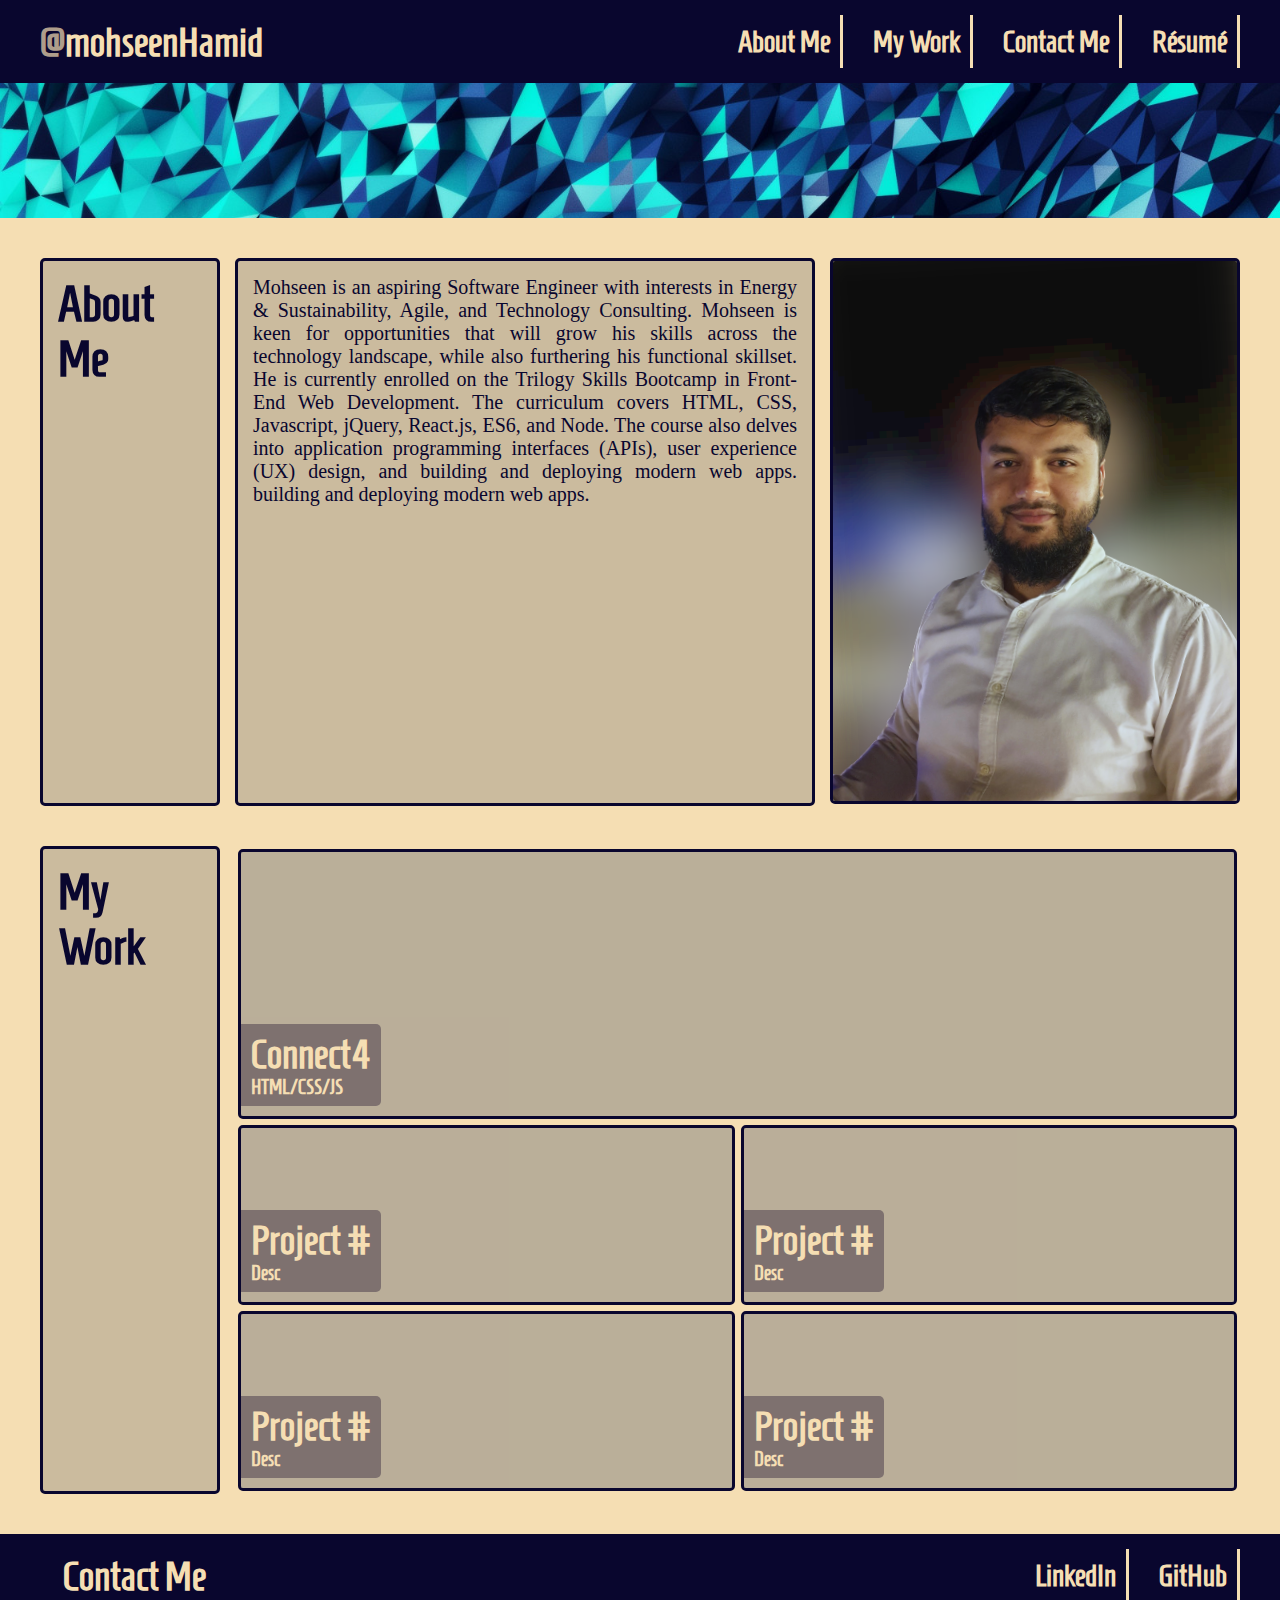
<file: index.html>
<!DOCTYPE html>
<html lang="en-gb">
	<head>
		<meta charset="UTF-8" />
		<link rel="stylesheet" href="./styles.css" />
		<link
			rel="stylesheet"
			href="https://fonts.googleapis.com/css?family=Homenaje"
		/>

		<title>myPortfolio</title>
	</head>

	<body>
		<div id="page">
			<header>
				<div class="hf-title-container">
					<h2 class="hf-heading"><span id="at">@</span>mohseenHamid</h2>
				</div>
				<!-- Nav items link to the respective articles in the main section of the page -->
				<nav>
					<a class="nav-item" href="#about-me"><h3>About Me</h3></a>
					<a class="nav-item" href="#my-work"><h3>My Work</h3></a>
					<a class="nav-item" href="#contact"><h3>Contact Me</h3></a>
					<a class="nav-item" href="" target="_blank"><h3>Résumé</h3></a>
				</nav>
			</header>

			<!-- hero banner -->
			<div>
				<figure id="hero-banner"></figure>
			</div>

			<main>
				<!-- section 1 - About Me -->
				<section class="page-section" id="about-me">
					<aside class="aside-container">
						<h1 class="aside-title">About Me</h1>
					</aside>
					<article id="about-me-para">
						<p>
							Mohseen is an aspiring Software Engineer with interests in Energy
							& Sustainability, Agile, and Technology Consulting. Mohseen is
							keen for opportunities that will grow his skills across the
							technology landscape, while also furthering his functional
							skillset. He is currently enrolled on the Trilogy Skills Bootcamp
							in Front-End Web Development. The curriculum covers HTML, CSS,
							Javascript, jQuery, React.js, ES6, and Node. The course also
							delves into application programming interfaces (APIs), user
							experience (UX) design, and building and deploying modern web
							apps. building and deploying modern web apps.
						</p>
					</article>
					<div>
						<img
							id="profile-pic"
							src="./images/profile-pic.png"
							alt="profile pic"
						/>
					</div>
				</section>

				<!-- section 2 - My Work -->
				<section class="page-section" id="my-work">
					<aside class="aside-container">
						<h1 class="aside-title">My Work</h1>
					</aside>

					<!-- project tiles grid -->
					<section id="project-grid">
						<div class="tile-wrap" id="large-tile">
							<a
								href="https://mohseenhamid.github.io/connect-4/"
								target="_blank"
								class="project-tile"
								id="ptl"
							>
								<div>
									<h2>Connect4</h2>
									<h4>HTML/CSS/JS</h4>
								</div>
							</a>
						</div>

						<div class="tile-wrap small-tile">
							<a href="#" class="project-tile">
								<div>
									<h2>Project #</h2>
									<h4>Desc</h4>
								</div>
							</a>
						</div>

						<div class="tile-wrap small-tile">
							<a href="#" class="project-tile">
								<div>
									<h2>Project #</h2>
									<h4>Desc</h4>
								</div>
							</a>
						</div>

						<div class="tile-wrap small-tile">
							<a href="#" class="project-tile">
								<div>
									<h2>Project #</h2>
									<h4>Desc</h4>
								</div>
							</a>
						</div>

						<div class="tile-wrap small-tile">
							<a href="#" class="project-tile">
								<div>
									<h2>Project #</h2>
									<h4>Desc</h4>
								</div>
							</a>
						</div>
					</section>
				</section>
			</main>

			<!-- footer - contact details -->
			<footer id="contact">
				<div class="hf-title-container">
					<h2 class="hf-heading">Contact Me</h2>
				</div>

				<nav>
					<a
						class="nav-item"
						href="https://www.linkedin.com/in/mhamid96/"
						target="_blank"
						><h3>LinkedIn</h3></a
					>
					<a
						class="nav-item"
						href="https://github.com/mohseenHamid"
						target="_blank"
						><h3>GitHub</h3></a
					>
				</nav>
			</footer>
		</div>
	</body>
</html>
</file>
<file: styles.css>
/* 
Questions
1. Difference between body and * (why doesn't body style impact the grid boxes)
2. Why does hero-banner + image not show?
3. How to style the profile-pic to make it responsive to zoom
4. How to size the project tiles, especially large tile so that they respond to scrolling
6. How to fill the page height -> just use vh in height sizes?
7. Width of large tile longer than small tiles DONE (set flex-grow: 1)
8. Why is the width of aside-container and hf-container different even though both are set to 15%
9. What's flex: x x x
*/

/* page styles */
:root {
	--dark: #09062e;
	--grey-bg: rgba(117, 115, 115, 0.329);
	--light: wheat;
	--curve: 0.5rem;
	--thick: 0.3rem;
}

* {
	padding: 0;
	margin: 0;
	/* box-sizing: border-box; => padding + border included in width & height */
	box-sizing: border-box;
	font-family: "Homenaje";
}

body {
	background: var(--light);
	color: var(--light);
}

html {
	/* set 1rem to 10px instead of native 16px to make it easier to calculate font-size values for the rest of the page (e.g. 1.6rem is 16px, 2.0rem is 20px, etc.) */
	font-size: 62.5%;
}

header,
footer {
	width: 100%;
	background: var(--dark);
}

/* general styles */
h1,
h2,
h3,
h4,
h5,
h6 {
	margin: 0;
}

p {
	margin: 0;
}

h1 {
	font-size: 5rem;
}

h2 {
	font-size: 4rem;
}

h3 {
	font-size: 3rem;
}

h4 {
	font-size: 2rem;
}

p {
	color: var(--dark);
	font-size: 2rem;
}

.page-section,
header,
footer {
	display: flex;
	flex-wrap: wrap;
	align-items: center;
	justify-content: space-between;
}

.page-section {
	align-items: stretch;
	padding: 4rem;
}

/* header/footer styles */
.hf-title-container {
	flex: 1;
	display: flex;
	justify-content: flex-end;
	margin-left: 4rem;
}

#at {
	opacity: 0.7;
}

nav {
	flex: 6;
	display: flex;
	justify-content: flex-end;
	align-items: center;
	margin: 0 4rem;
	padding: 1.5rem 0;
	gap: 2rem;
}
.nav-item {
	text-decoration: none;
	color: var(--light);
	padding: 1rem;
	border-radius: var(--curve) 0 0 var(--curve);
	border-right: var(--thick) solid var(--light);
}
.nav-item:hover {
	background: linear-gradient(to left, wheat 50%, var(--dark) 50%) right;
	background-size: 200% 100%;
	color: var(--dark);
	border-right: var(--thick) solid var(--dark);
	transition: all 0.5s;
}

#hero-banner {
	min-height: 15vh;
	background-image: url("./images/bg.png");
	background-repeat: no-repeat;
	background-size: cover;
	background-position: center;
}

/* main styles */
.aside-container {
	width: 15%;
	background: var(--grey-bg);
	border: var(--thick) solid var(--dark);
	border-radius: var(--curve);
	display: flex;
	flex-wrap: wrap;
	justify-content: flex-end;
	padding: 1.5rem;
	color: var(--dark);
}

.aside-title {
	color: var(--dark);
}

#about-me-para {
	flex: 1;
	padding: 1.5rem;
	margin: 0 1.5rem;
	text-align: justify;
	background: var(--grey-bg);
	border: var(--thick) solid var(--dark);
	border-radius: var(--curve);
}

#about-me-para p {
	font-family: Cambria, Cochin, Georgia, Times, "Times New Roman", serif;
}

#profile-pic {
	max-width: 100%;
	max-height: 70vh;
	border: var(--thick) solid var(--dark);
	border-radius: var(--curve);
}

#my-work {
	padding-top: 0;
}

#project-grid {
	width: 85%;
	display: flex;
	flex-direction: row;
	justify-content: center;
	flex-wrap: wrap;
	padding-left: 1.5rem;
}

.tile-wrap {
	border: var(--thick) solid var(--dark);
	border-radius: var(--curve);
	margin: var(--thick);
	flex-grow: 1;
}

.project-tile {
	min-height: 100%;
	background: grey;
	color: var(--light);
	opacity: 0.5;
	display: flex;
	align-items: flex-end;
	padding: 0 0 1rem 0;
	text-decoration: none;
	transition: all 0.5s;
}
.project-tile:hover {
	background-image: url("images/bg.png");
	background-position: center;
	background-repeat: no-repeat;
	background-size: cover;
	transition: all 0.5s;
	opacity: 1;
}
.project-tile div {
	background: var(--dark);
	padding: 8px 10px;
	border-radius: 0 var(--curve) var(--curve) 0;
}
.project-tile div p {
	color: var(--light);
	font-family: Cambria, Cochin, Georgia, Times, "Times New Roman", serif;
}

#large-tile {
	flex: 1 1 100%;
	min-height: 30vh;
}
#ptl:hover {
	/* background-image: url("../images/planet-bg.png"); */
	background-image: url("../images/purple-planet.png");
}

.small-tile {
	flex: 1 1 49%;
	min-height: 20vh;
}

/* media queries */
@media screen and (max-width: 768px) {
	header,
	footer {
		display: flex;
		flex-direction: column;
		flex-wrap: wrap;
		align-items: center;
		justify-content: center;
	}

	.hf-title-container {
		width: auto;
		text-align: center;
		margin-left: 0;
		padding-top: 1.5rem;
	}

	header nav {
		display: flex;
		flex-direction: column;
		gap: 2rem;
	}
	header nav .nav-item {
		text-decoration: none;
		color: var(--light);
		padding: 1rem;
		border-radius: var(--curve) var(--curve) 0 0;
		border-bottom: var(--thick) solid var(--light);
		border-right: none;
	}
	header nav .nav-item:hover {
		background: linear-gradient(to top, wheat 50%, var(--dark) 50%) bottom;
		background-size: 100% 200%;
		color: var(--dark);
		border-right: none;
		transition: all 0.5s;
	}

	#hero-banner {
		justify-content: center;
		text-align: center;
	}

	.page-section {
		width: 100%;
		display: flex;
		flex-direction: column;
		align-items: center;
	}

	.aside-container {
		width: 100%;
		display: flex;
		justify-content: center;
		padding: 1.5rem 0;
		margin-bottom: 1.5rem;
	}

	#profile-pic {
		min-width: 50%;
		min-height: 30vh;
		margin-top: 1.5rem;
	}

	#project-grid {
		display: flex;
		flex-direction: column;
		padding-bottom: 1.5rem;
	}
	.project-tile {
		min-height: 20vh;
	}

	#ptl {
		min-height: 30vh;
	}
}
</file>
